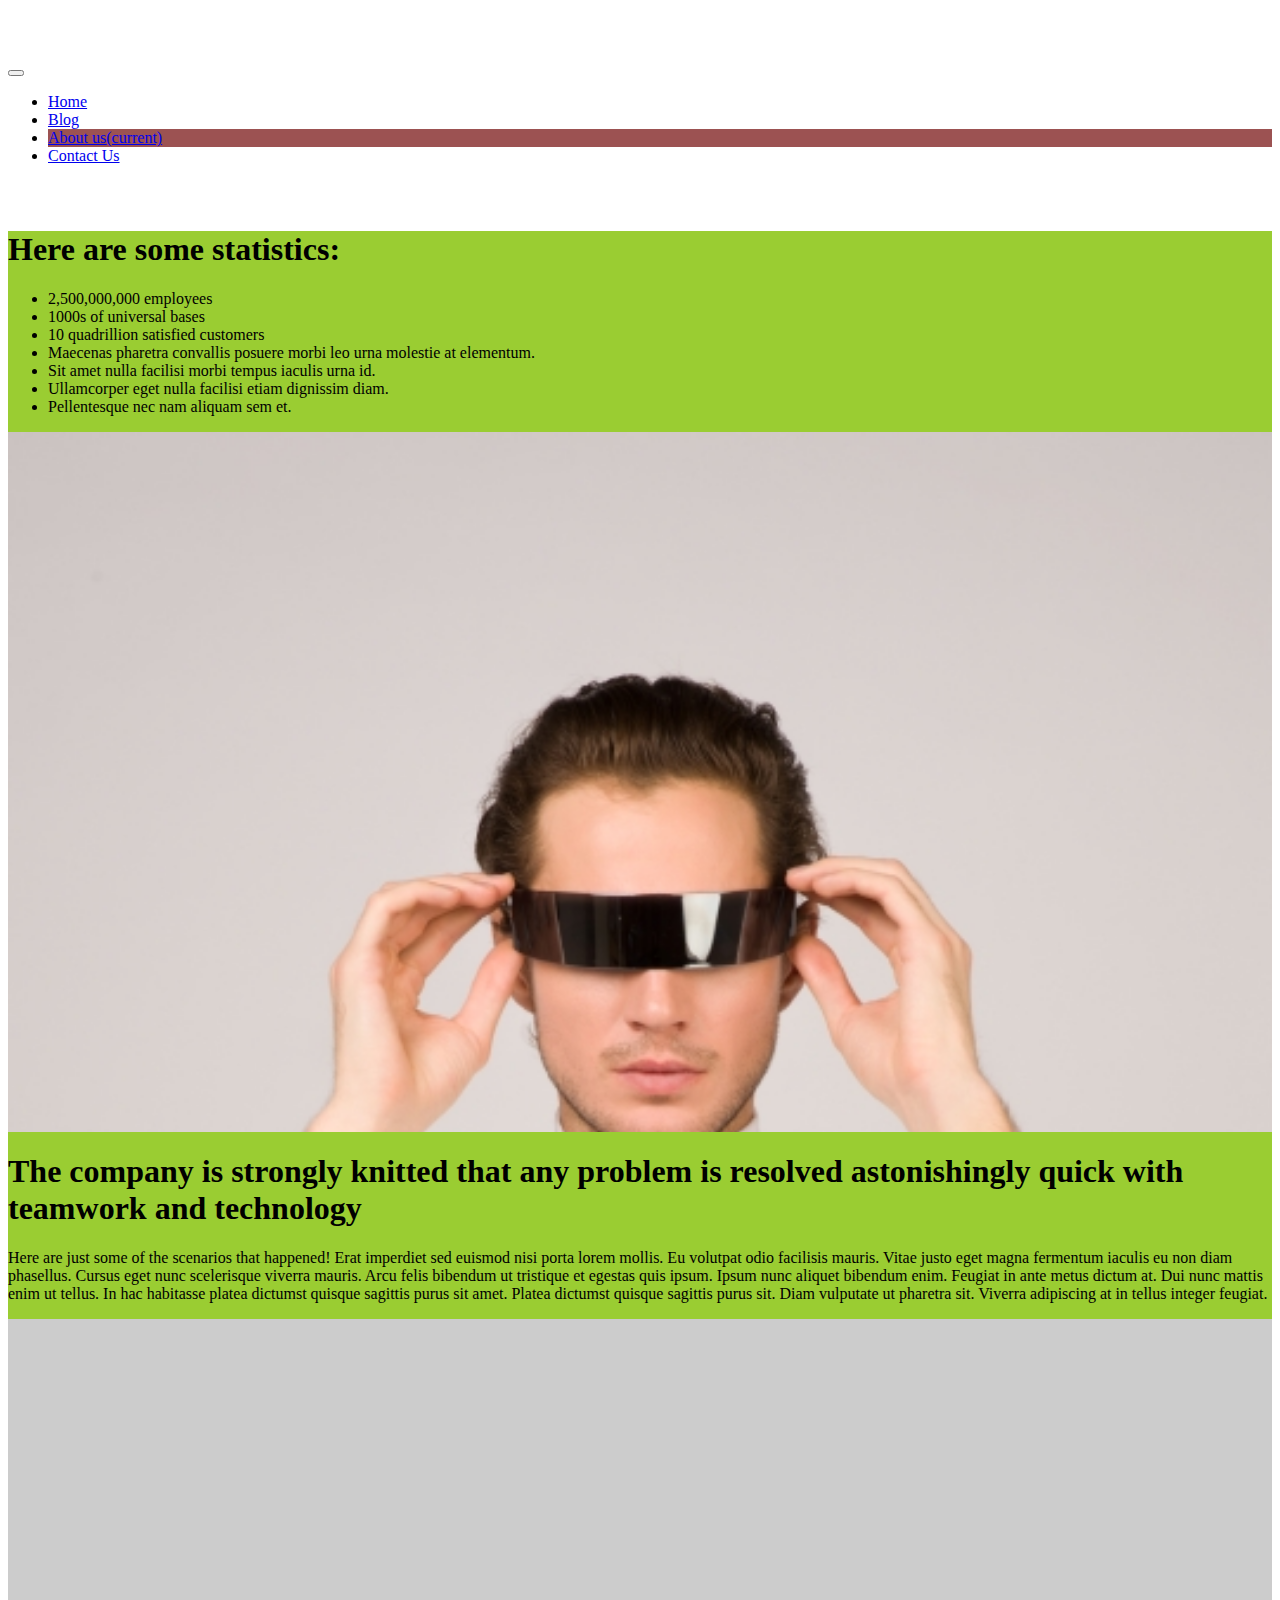
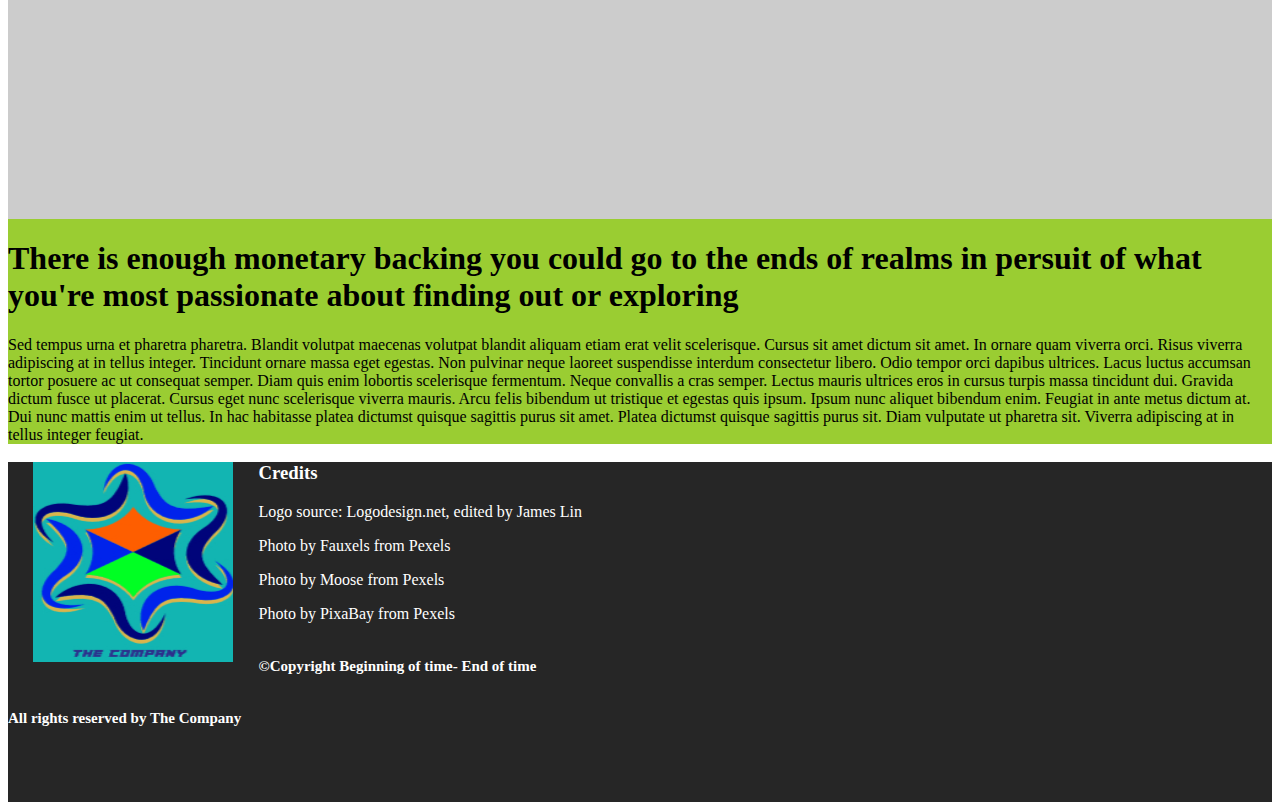
<file: Phase1Project/aboutUs.html>
<!doctype html>
<html lang="en">

<head>
    <meta charset="utf-8">

    <link rel="apple-touch-icon" href="./Favicon/apple-touch-icon.png" sizes="180x180">
    <link rel="icon" href="./Favicon/favicon-32x32.png" sizes="32x32" type="image/png">
    <link rel="icon" href="./Favicon/favicon-16x16.png" sizes="16x16" type="image/png">
    <link rel="manifest" href="./Favicon/site.webmanifest">
    <link rel="icon" href="./Favicon/android-chrome-192x192.png" sizes="192x192">
    <link rel="icon" href="./Favicon/android-chrome-512x512.png" sizes="512x512">

    <meta name="theme-color" content="#563d7c">


    <link rel="stylesheet" href="https://cdn.jsdelivr.net/npm/bootstrap@4.5.3/dist/css/bootstrap.min.css"
        integrity="sha384-TX8t27EcRE3e/ihU7zmQxVncDAy5uIKz4rEkgIXeMed4M0jlfIDPvg6uqKI2xXr2" crossorigin="anonymous" />
    <link rel="stylesheet" href="./css/Index.css" />
    <title>About Us</title>
</head>

<body>
    <header>
        <nav class="navbar navbar-expand-md navbar-dark bg-dark fixed-top">
            <h3 class="white-text">The Company: About Us</h3>
            <button class="navbar-toggler" type="button" data-toggle="collapse" data-target="#navbarsExample03"
                aria-controls="navbarsExample03" aria-expanded="false" aria-label="Toggle navigation">
                <span class="navbar-toggler-icon"></span>
            </button>

            <div class="collapse navbar-collapse" id="navbarsExample03">
                <ul class="navbar-nav ml-auto">
                    <li class="nav-item ">
                        <a class="nav-link" href="./Index.html">Home</a>
                    </li>
                    <li class="nav-item">
                        <a class="nav-link" href="./blog.html">Blog</a>
                    </li>
                    <li class="nav-item active">
                        <a class="nav-link" href="./aboutUs.html">About us<span class="sr-only">(current)</span></a>
                    </li>
                    <li class="nav-item">
                        <a class="nav-link" href="./contactUs.html">Contact Us</a>
                    </li>
                </ul>
            </div>
        </nav>

    </header>
    <main class="first">
        <div class="aboutB expandDiv">

            <div class="container greenB">
                <div>
                    <h1>Here are some statistics:</h1>
                    <ul>
                        <li>2,500,000,000 employees</li>
                        <li>1000s of universal bases</li>
                        <li>10 quadrillion satisfied customers</li>
                        <li>Maecenas pharetra convallis posuere morbi leo urna molestie at elementum. </li>
                        <li>Sit amet nulla
                            facilisi morbi tempus iaculis urna id.</li>
                        <li> Ullamcorper eget
                            nulla facilisi etiam dignissim diam.</li>
                        <li>Pellentesque nec
                            nam aliquam sem et.</li>
                    </ul>
                </div>

                <div>
                    <div class="aboutUs1">

                    </div>
                    <div>
                        <h1>The company is strongly knitted that any problem is resolved astonishingly quick with
                            teamwork and technology</h1>
                        <p>Here are just some of the scenarios that happened! Erat imperdiet sed euismod nisi porta
                            lorem
                            mollis. Eu volutpat odio facilisis mauris. Vitae justo eget magna fermentum iaculis eu non
                            diam
                            phasellus. Cursus eget nunc scelerisque viverra mauris. Arcu felis bibendum ut tristique et
                            egestas quis ipsum. Ipsum nunc aliquet bibendum enim. Feugiat in ante metus dictum at. Dui
                            nunc
                            mattis enim ut tellus. In hac habitasse platea dictumst quisque sagittis purus sit amet.
                            Platea
                            dictumst quisque sagittis purus sit. Diam vulputate ut pharetra sit. Viverra adipiscing at
                            in
                            tellus integer feugiat.</p>
                    </div>
                </div>
                <div>
                    <div class="aboutUs2">

                    </div>
                    <div>
                        <h1>There is enough monetary backing you could go to the ends of realms in persuit of what
                            you're most passionate about finding out or exploring</h1>
                        <p>
                            Sed tempus urna et pharetra pharetra. Blandit volutpat maecenas volutpat blandit aliquam
                            etiam erat velit scelerisque. Cursus sit amet dictum sit amet. In ornare quam viverra orci.
                            Risus viverra adipiscing at in tellus integer. Tincidunt ornare massa eget egestas. Non
                            pulvinar neque laoreet suspendisse interdum consectetur libero. Odio tempor orci dapibus
                            ultrices. Lacus luctus accumsan tortor posuere ac ut consequat semper. Diam quis enim
                            lobortis scelerisque fermentum. Neque convallis a cras semper. Lectus mauris ultrices eros
                            in cursus turpis massa tincidunt dui. Gravida dictum fusce ut placerat. Cursus
                            eget nunc scelerisque viverra mauris. Arcu felis bibendum ut tristique et
                            egestas quis ipsum. Ipsum nunc aliquet bibendum enim. Feugiat in ante metus dictum at. Dui
                            nunc
                            mattis enim ut tellus. In hac habitasse platea dictumst quisque sagittis purus sit amet.
                            Platea
                            dictumst quisque sagittis purus sit. Diam vulputate ut pharetra sit. Viverra adipiscing at
                            in
                            tellus integer feugiat.</p>
                    </div>
                </div>
            </div>
        </div>
    </main>
    <footer class="clear">
        <img style="height: 200px; width: 200px;" class="image img logo left" src="./img/freeLogo-1.jpeg">
        <div class="last">
            <h3>Credits</h3>
            <p>Logo source: Logodesign.net, edited by James Lin</p>
            <p>Photo by Fauxels from Pexels</p>
            <p>Photo by Moose from Pexels</p>
            <p>Photo by PixaBay from Pexels</p>
            <h6>&copy;Copyright Beginning of time- End of time</h6>
            <h6>All rights reserved by The Company</h6>
        </div>
    </footer>
</body>
<script src="https://code.jquery.com/jquery-3.5.1.slim.min.js"
    integrity="sha384-DfXdz2htPH0lsSSs5nCTpuj/zy4C+OGpamoFVy38MVBnE+IbbVYUew+OrCXaRkfj"
    crossorigin="anonymous"></script>
<script src="https://code.jquery.com/jquery-3.5.1.slim.min.js"
    integrity="sha384-DfXdz2htPH0lsSSs5nCTpuj/zy4C+OGpamoFVy38MVBnE+IbbVYUew+OrCXaRkfj"
    crossorigin="anonymous"></script>

</html>
</file>
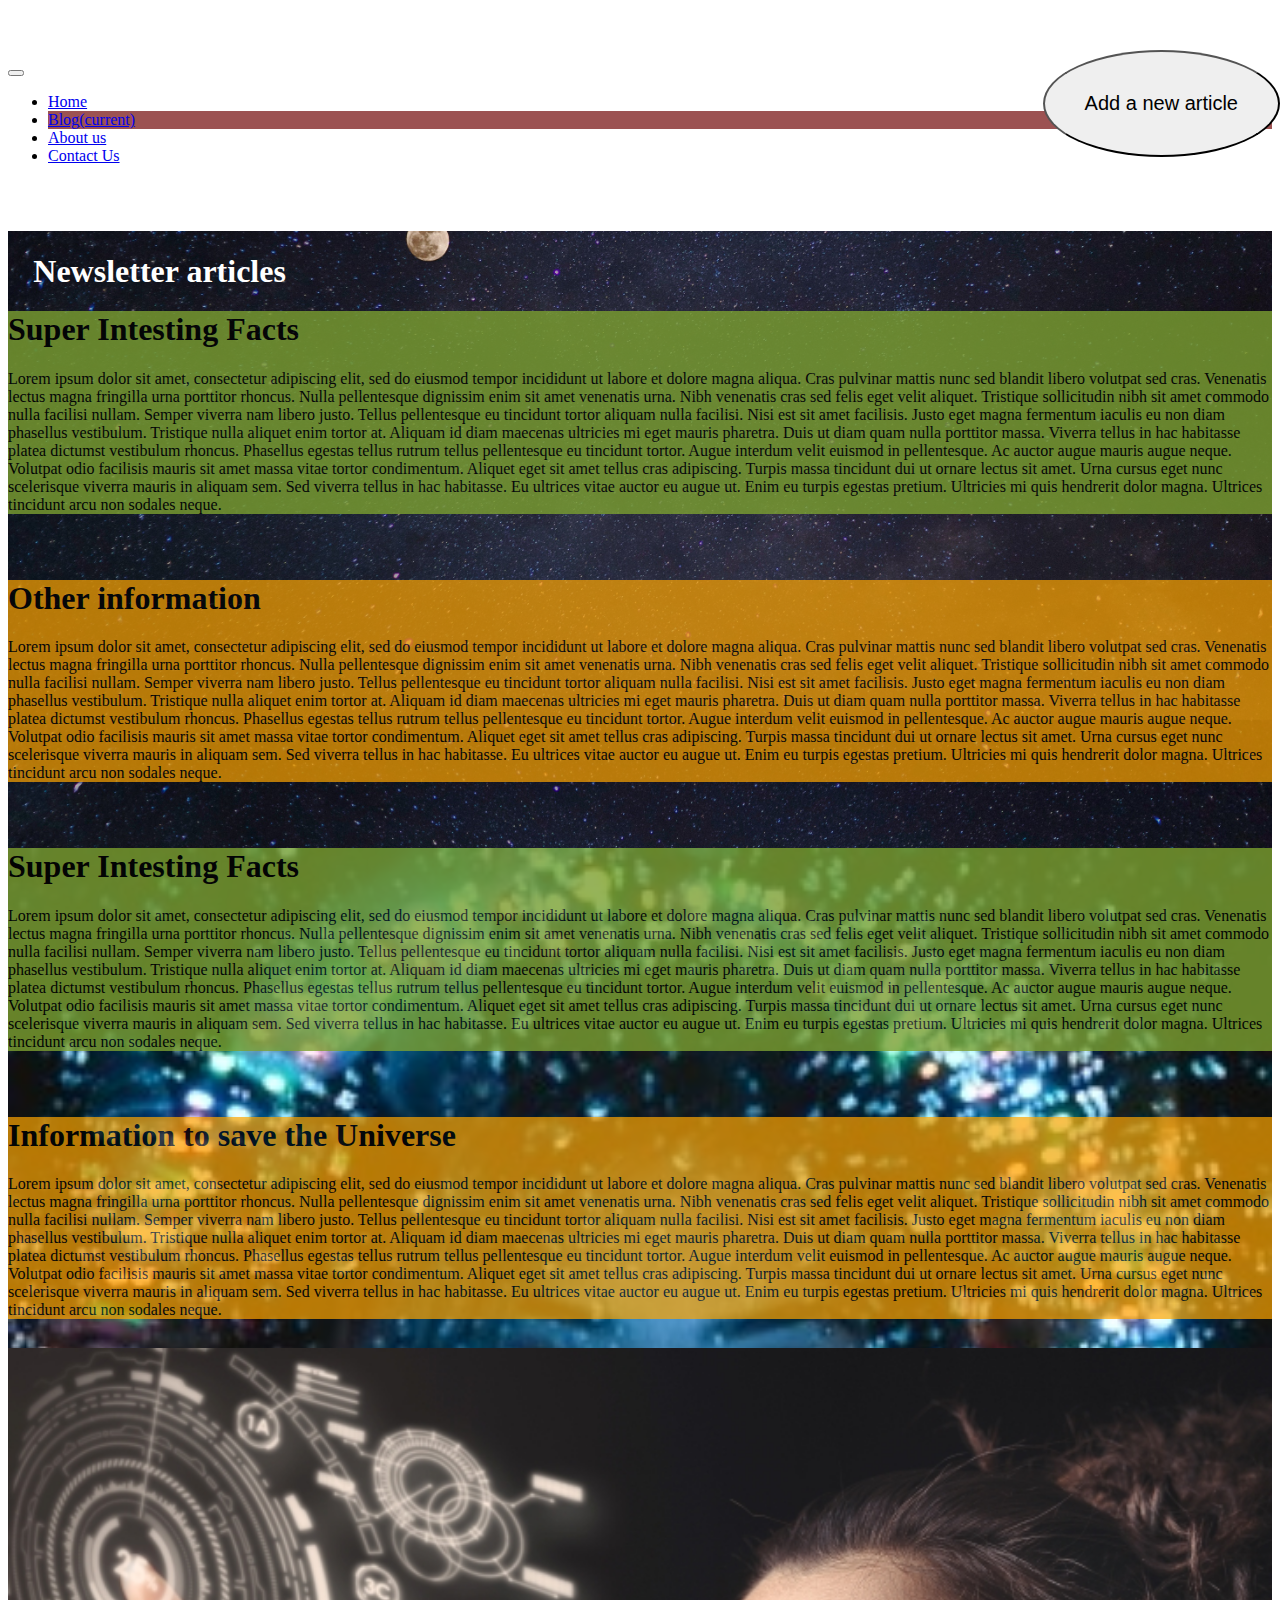
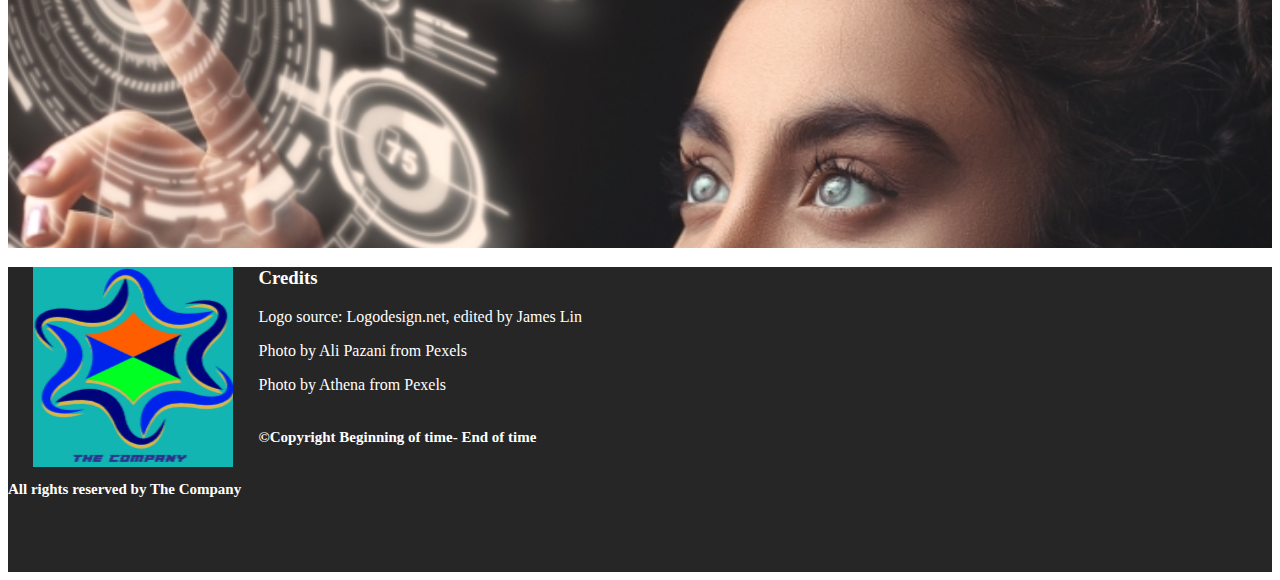
<file: Phase1Project/blog.html>
<!doctype html>
<html lang="en">

<head>
    <meta charset="utf-8">

    <link rel="apple-touch-icon" href="./Favicon/apple-touch-icon.png" sizes="180x180">
    <link rel="icon" href="./Favicon/favicon-32x32.png" sizes="32x32" type="image/png">
    <link rel="icon" href="./Favicon/favicon-16x16.png" sizes="16x16" type="image/png">
    <link rel="manifest" href="./Favicon/site.webmanifest">
    <link rel="icon" href="./Favicon/android-chrome-192x192.png" sizes="192x192">
    <link rel="icon" href="./Favicon/android-chrome-512x512.png" sizes="512x512">

    <meta name="theme-color" content="#563d7c">


    <link rel="stylesheet" href="https://cdn.jsdelivr.net/npm/bootstrap@4.5.3/dist/css/bootstrap.min.css"
        integrity="sha384-TX8t27EcRE3e/ihU7zmQxVncDAy5uIKz4rEkgIXeMed4M0jlfIDPvg6uqKI2xXr2" crossorigin="anonymous" />
    <link rel="stylesheet" href="./css/Index.css" />
    <title>Blog</title>
</head>

<body>

    <header>
        <nav class="navbar navbar-expand-md navbar-dark bg-dark fixed-top">
            <h3 class="white-text">The Company: Blog</h3>
            <button class="navbar-toggler" type="button" data-toggle="collapse" data-target="#navbarsExample03"
                aria-controls="navbarsExample03" aria-expanded="false" aria-label="Toggle navigation">
                <span class="navbar-toggler-icon"></span>
            </button>

            <div class="collapse navbar-collapse" id="navbarsExample03">
                <ul class="navbar-nav ml-auto">
                    <li class="nav-item ">
                        <a class="nav-link" href="./Index.html">Home</a>
                    </li>
                    <li class="nav-item active">
                        <a class="nav-link" href="./blog.html">Blog<span class="sr-only">(current)</span></a>
                    </li>
                    <li class="nav-item">
                        <a class="nav-link" href="./aboutUs.html">About us</a>
                    </li>
                    <li class="nav-item">
                        <a class="nav-link" href="./contactUs.html">Contact Us</a>
                    </li>
                </ul>
            </div>
        </nav>
    </header>
    <main>

        <button id="articleBtn" class="btn btn-success fixedbtn">Add a new article</button>
        <div id="articleForm" class="grayback white-text">
            <form action="" name="formName"  method="">
                <div>
                    <label>Title</label><input class="form-control" id="newH" type="text" placeholder="Type title here">
                </div>
                <div>
                    <label>Body</label><textarea class="form-control" id="newP" rows="10"
                        placeholder="Type body here"></textarea>
                </div>
                <div class="center">
                    <button class="btn btn-success" onclick="checkArticle()" type="button">Submit</button>
                    <button class="btn btn-secondary" type="reset">Reset</button>
                </div>
            </form>
            <div>
                <button onclick="hideForm()" class="btn btn-warning">Close Form</button>
            </div>
        </div>
        <div class="blogB first bigDiv">
            <div class="white-text clear">
                <div class="left">

                    <h1>Newsletter articles</h1>
                </div>
            </div>
            <div class="greenBack clear container first">
                <div>
                    <h1>Super Intesting Facts</h1>
                </div>
                <div>
                    <p>Lorem ipsum dolor sit amet, consectetur adipiscing elit, sed do eiusmod tempor incididunt ut
                        labore et dolore magna aliqua. Cras pulvinar mattis nunc sed blandit libero volutpat sed cras.
                        Venenatis lectus magna fringilla urna porttitor rhoncus. Nulla pellentesque dignissim enim sit
                        amet venenatis urna. Nibh venenatis cras sed felis eget velit aliquet. Tristique sollicitudin
                        nibh sit amet commodo nulla facilisi nullam. Semper viverra nam libero justo. Tellus
                        pellentesque eu tincidunt tortor aliquam nulla facilisi. Nisi est sit amet facilisis. Justo eget
                        magna fermentum iaculis eu non diam phasellus vestibulum. Tristique nulla aliquet enim tortor
                        at. Aliquam id diam maecenas ultricies mi eget mauris pharetra. Duis ut diam quam nulla
                        porttitor massa. Viverra tellus in hac habitasse platea dictumst vestibulum rhoncus.

                        Phasellus egestas tellus rutrum tellus pellentesque eu tincidunt tortor. Augue interdum velit
                        euismod in pellentesque. Ac auctor augue mauris augue neque. Volutpat odio facilisis mauris sit
                        amet massa vitae tortor condimentum. Aliquet eget sit amet tellus cras adipiscing. Turpis massa
                        tincidunt dui ut ornare lectus sit amet. Urna cursus eget nunc scelerisque viverra mauris in
                        aliquam sem. Sed viverra tellus in hac habitasse. Eu ultrices vitae auctor eu augue ut. Enim eu
                        turpis egestas pretium. Ultricies mi quis hendrerit dolor magna. Ultrices tincidunt arcu non
                        sodales neque.</p>
                </div>
            </div>
            <div class="orangeback clear container first">
                <div class="topspace ">
                    <h1>Other information</h1>
                </div>
                <div>
                    <p>Lorem ipsum dolor sit amet, consectetur adipiscing elit, sed do eiusmod tempor incididunt ut
                        labore et dolore magna aliqua. Cras pulvinar mattis nunc sed blandit libero volutpat sed cras.
                        Venenatis lectus magna fringilla urna porttitor rhoncus. Nulla pellentesque dignissim enim sit
                        amet venenatis urna. Nibh venenatis cras sed felis eget velit aliquet. Tristique sollicitudin
                        nibh sit amet commodo nulla facilisi nullam. Semper viverra nam libero justo. Tellus
                        pellentesque eu tincidunt tortor aliquam nulla facilisi. Nisi est sit amet facilisis. Justo eget
                        magna fermentum iaculis eu non diam phasellus vestibulum. Tristique nulla aliquet enim tortor
                        at. Aliquam id diam maecenas ultricies mi eget mauris pharetra. Duis ut diam quam nulla
                        porttitor massa. Viverra tellus in hac habitasse platea dictumst vestibulum rhoncus.

                        Phasellus egestas tellus rutrum tellus pellentesque eu tincidunt tortor. Augue interdum velit
                        euismod in pellentesque. Ac auctor augue mauris augue neque. Volutpat odio facilisis mauris sit
                        amet massa vitae tortor condimentum. Aliquet eget sit amet tellus cras adipiscing. Turpis massa
                        tincidunt dui ut ornare lectus sit amet. Urna cursus eget nunc scelerisque viverra mauris in
                        aliquam sem. Sed viverra tellus in hac habitasse. Eu ultrices vitae auctor eu augue ut. Enim eu
                        turpis egestas pretium. Ultricies mi quis hendrerit dolor magna. Ultrices tincidunt arcu non
                        sodales neque.</p>
                </div>
            </div>

            <div>
                <div class="blogImg1 bigDiv">
                    <div class="greenBack clear container first">
                        <div>
                            <h1>Super Intesting Facts</h1>
                        </div>
                        <div>
                            <p>Lorem ipsum dolor sit amet, consectetur adipiscing elit, sed do eiusmod tempor incididunt
                                ut
                                labore et dolore magna aliqua. Cras pulvinar mattis nunc sed blandit libero volutpat sed
                                cras.
                                Venenatis lectus magna fringilla urna porttitor rhoncus. Nulla pellentesque dignissim
                                enim sit
                                amet venenatis urna. Nibh venenatis cras sed felis eget velit aliquet. Tristique
                                sollicitudin
                                nibh sit amet commodo nulla facilisi nullam. Semper viverra nam libero justo. Tellus
                                pellentesque eu tincidunt tortor aliquam nulla facilisi. Nisi est sit amet facilisis.
                                Justo eget
                                magna fermentum iaculis eu non diam phasellus vestibulum. Tristique nulla aliquet enim
                                tortor
                                at. Aliquam id diam maecenas ultricies mi eget mauris pharetra. Duis ut diam quam nulla
                                porttitor massa. Viverra tellus in hac habitasse platea dictumst vestibulum rhoncus.

                                Phasellus egestas tellus rutrum tellus pellentesque eu tincidunt tortor. Augue interdum
                                velit
                                euismod in pellentesque. Ac auctor augue mauris augue neque. Volutpat odio facilisis
                                mauris sit
                                amet massa vitae tortor condimentum. Aliquet eget sit amet tellus cras adipiscing.
                                Turpis massa
                                tincidunt dui ut ornare lectus sit amet. Urna cursus eget nunc scelerisque viverra
                                mauris in
                                aliquam sem. Sed viverra tellus in hac habitasse. Eu ultrices vitae auctor eu augue ut.
                                Enim eu
                                turpis egestas pretium. Ultricies mi quis hendrerit dolor magna. Ultrices tincidunt arcu
                                non
                                sodales neque.</p>
                        </div>
                    </div>
                    <div class="orangeback clear container first">
                        <div class="topspace ">
                            <h1>Information to save the Universe</h1>
                        </div>
                        <div>
                            <p>Lorem ipsum dolor sit amet, consectetur adipiscing elit, sed do eiusmod tempor incididunt
                                ut
                                labore et dolore magna aliqua. Cras pulvinar mattis nunc sed blandit libero volutpat sed
                                cras.
                                Venenatis lectus magna fringilla urna porttitor rhoncus. Nulla pellentesque dignissim
                                enim sit
                                amet venenatis urna. Nibh venenatis cras sed felis eget velit aliquet. Tristique
                                sollicitudin
                                nibh sit amet commodo nulla facilisi nullam. Semper viverra nam libero justo. Tellus
                                pellentesque eu tincidunt tortor aliquam nulla facilisi. Nisi est sit amet facilisis.
                                Justo eget
                                magna fermentum iaculis eu non diam phasellus vestibulum. Tristique nulla aliquet enim
                                tortor
                                at. Aliquam id diam maecenas ultricies mi eget mauris pharetra. Duis ut diam quam nulla
                                porttitor massa. Viverra tellus in hac habitasse platea dictumst vestibulum rhoncus.

                                Phasellus egestas tellus rutrum tellus pellentesque eu tincidunt tortor. Augue interdum
                                velit
                                euismod in pellentesque. Ac auctor augue mauris augue neque. Volutpat odio facilisis
                                mauris sit
                                amet massa vitae tortor condimentum. Aliquet eget sit amet tellus cras adipiscing.
                                Turpis massa
                                tincidunt dui ut ornare lectus sit amet. Urna cursus eget nunc scelerisque viverra
                                mauris in
                                aliquam sem. Sed viverra tellus in hac habitasse. Eu ultrices vitae auctor eu augue ut.
                                Enim eu
                                turpis egestas pretium. Ultricies mi quis hendrerit dolor magna. Ultrices tincidunt arcu
                                non
                                sodales neque.</p>
                        </div>
                    </div>
                </div>
            </div>
        </div>
        <div class="blogImg2 bigDiv">
            <div></div>
            <div class="redback container">
                <div id="adderDiv"></div>
            </div>
        </div>

        </div>
    </main>
    <footer class="clear white-text">
        <img style="height: 200px; width: 200px;" class="image img logo left" src="./img/freeLogo-1.jpeg">
        <div class="last">
            <h3>Credits</h3>
            <p>Logo source: Logodesign.net, edited by James Lin</p>
            <p>Photo by Ali Pazani from Pexels</p>
            <p>Photo by Athena from Pexels</p>
            <h6>&copy;Copyright Beginning of time- End of time</h6>
            <h6>All rights reserved by The Company</h6>
        </div>
    </footer>
</body>
<script src="https://code.jquery.com/jquery-3.5.1.slim.min.js"
    integrity="sha384-DfXdz2htPH0lsSSs5nCTpuj/zy4C+OGpamoFVy38MVBnE+IbbVYUew+OrCXaRkfj"
    crossorigin="anonymous"></script>
<script src="https://code.jquery.com/jquery-3.5.1.slim.min.js"
    integrity="sha384-DfXdz2htPH0lsSSs5nCTpuj/zy4C+OGpamoFVy38MVBnE+IbbVYUew+OrCXaRkfj"
    crossorigin="anonymous"></script>
<script src="./js/blog.js"></script>

</html>
</file>
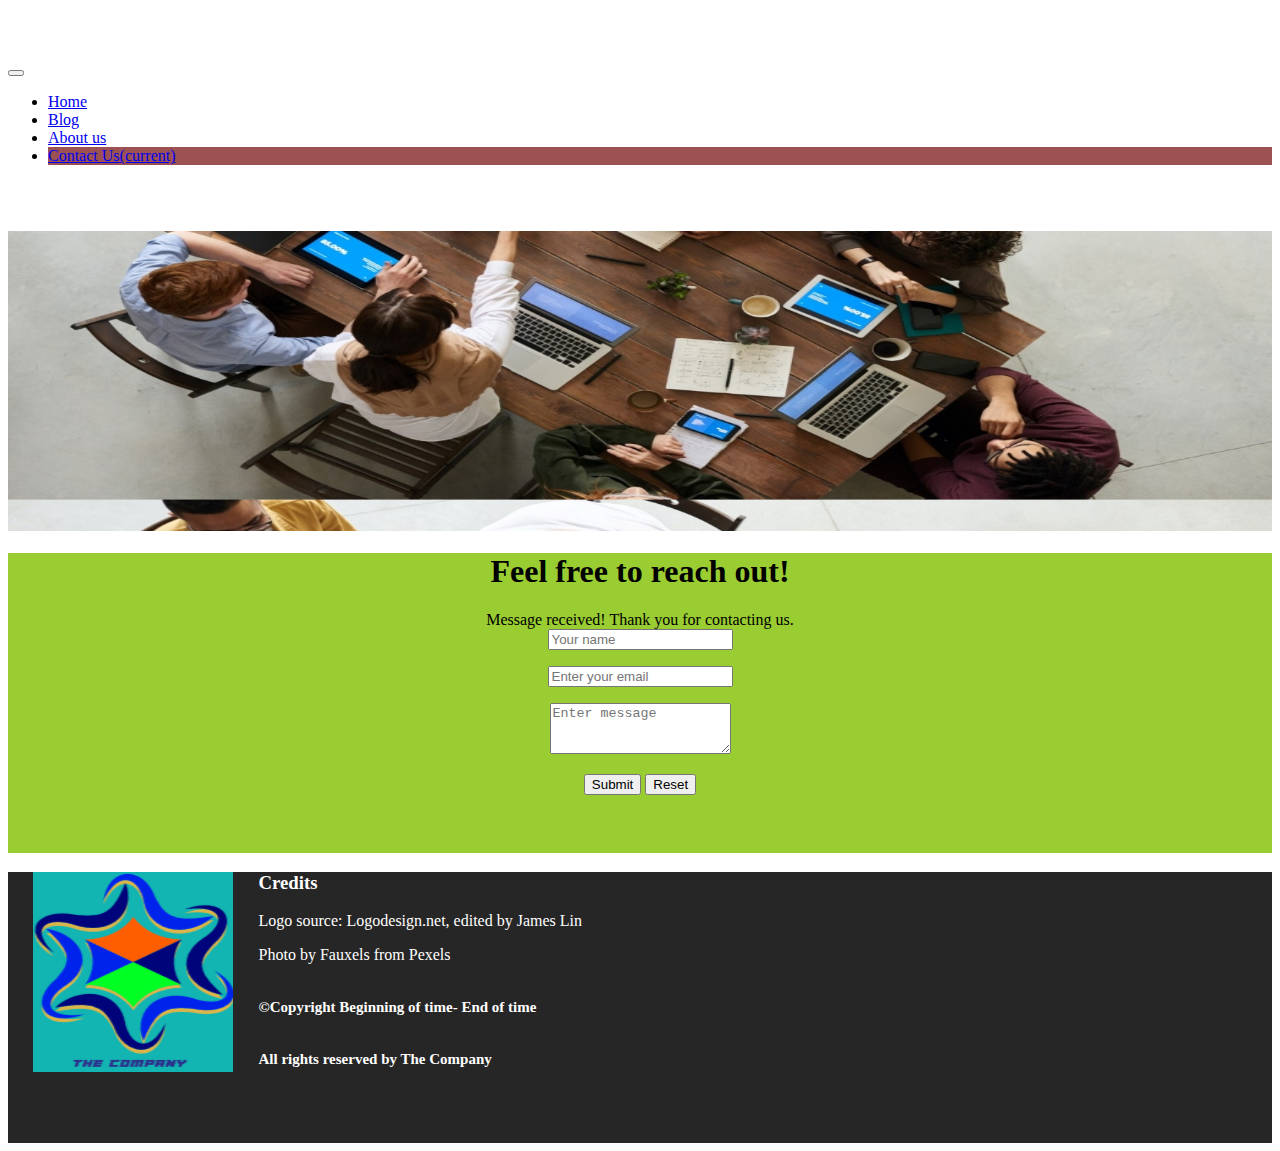
<file: Phase1Project/contactUs.html>
<!doctype html>
<html lang="en">

<head>
    <meta charset="utf-8">

    <link rel="apple-touch-icon" href="./Favicon/apple-touch-icon.png" sizes="180x180">
    <link rel="icon" href="./Favicon/favicon-32x32.png" sizes="32x32" type="image/png">
    <link rel="icon" href="./Favicon/favicon-16x16.png" sizes="16x16" type="image/png">
    <link rel="manifest" href="./Favicon/site.webmanifest">
    <link rel="icon" href="./Favicon/android-chrome-192x192.png" sizes="192x192">
    <link rel="icon" href="./Favicon/android-chrome-512x512.png" sizes="512x512">

    <meta name="theme-color" content="#563d7c">


    <link rel="stylesheet" href="https://cdn.jsdelivr.net/npm/bootstrap@4.5.3/dist/css/bootstrap.min.css"
        integrity="sha384-TX8t27EcRE3e/ihU7zmQxVncDAy5uIKz4rEkgIXeMed4M0jlfIDPvg6uqKI2xXr2" crossorigin="anonymous" />
    <link rel="stylesheet" href="./css/Index.css" />
    <title>Contact Us</title>
</head>

<body>
    <header>
        <nav class="navbar navbar-expand-md navbar-dark bg-dark fixed-top">
            <h3 class="white-text">The Company: Contact Us</h3>
            <button class="navbar-toggler" type="button" data-toggle="collapse" data-target="#navbarsExample03"
                aria-controls="navbarsExample03" aria-expanded="false" aria-label="Toggle navigation">
                <span class="navbar-toggler-icon"></span>
            </button>

            <div class="collapse navbar-collapse" id="navbarsExample03">
                <ul class="navbar-nav ml-auto">
                    <li class="nav-item ">
                        <a class="nav-link" href="./Index.html">Home</a>
                    </li>
                    <li class="nav-item">
                        <a class="nav-link" href="./blog.html">Blog</a>
                    </li>
                    <li class="nav-item">
                        <a class="nav-link" href="./aboutUs.html">About us</a>
                    </li>
                    <li class="nav-item active">
                        <a class="nav-link" href="./contactUs.html">Contact Us<span class="sr-only">(current)</span></a>
                    </li>
                </ul>
            </div>
        </nav>
    </header>

    <main class="first">
        <div class="expandDiv contactUsB">
        </div>
        <div class="expandDiv center greenB container">
            <h1>Feel free to reach out!</h1>
            <div>
                <form name="contactForm" method="get">
                    <div id="success" class="d-none">
                        Message received! Thank you for contacting us.
                    </div>

                    <input type="text" class="form-control" id="name" placeholder="Your name">
                    <p id="nameErr"></p>
                    <input type="text" class="form-control" id="email" placeholder="Enter your email">
                    <p id="emailErr"></p>
                    <textarea class="form-control" id="message" rows="3" placeholder="Enter message"></textarea>
                    <p id="messageErr"></p>
                    <button type="button" onclick="verifyForm()" class="btn btn-primary">Submit</button>
                    <input type="reset" class="btn btn-secondary" placeholder="Reset">

                </form>
            </div>
        </div>

    </main>



    <footer class="clear">
        <img style="height: 200px; width: 200px;" class="image img logo left" src="./img/freeLogo-1.jpeg">
        <div class="last">
            <h3>Credits</h3>
            <p>Logo source: Logodesign.net, edited by James Lin</p>
            <p>Photo by Fauxels from Pexels</p>
            <h6>&copy;Copyright Beginning of time- End of time</h6>
            <h6>All rights reserved by The Company</h6>
        </div>
    </footer>
</body>

<script src="./js/index.js"></script>

</html>
</file>
<file: Phase1Project/css/Index.css>
.left{
    float: left !important;
    margin-left: 2%;
}
.right{
   float: right !important;
    margin-right: 2%;
}
.clear{
    clear:both;
}
.logo{
    left:0;
    margin-right: 2%;
}
footer{
    background: #262626;
    bottom: 0;
}
.hContainer{
        background: lightgray;
        opacity: 0.90;
        margin-bottom: auto;
        padding-bottom: 20px;
        min-height: 200px;
}
.active{
    background-color: rgb(156, 82, 82);
}
li{
    margin-left: auto;
}
.white-text{
    color: white;
}
.first{
    margin-top: 66px;
}
.divFloat{
    background: lightgray;
    opacity: 0.90;
    height: 100%;
    text-align: center;
    margin-top: 10px;
    margin-bottom: 2.5%;
    min-height: 500px;
}
.last{
    padding-bottom: 40px;
    color: white;
    margin-left: auto;
}

.mt-5{
    margin-top: 10px !important;
}
h6{
    font-size: 15px;
    color: white;
}
.indexOL li{
    font-size: 30px;
}
.greenB{
    background-color: yellowgreen;
}
.center{
    text-align: center;
}
.expandDiv{
    min-height: 300px;
}
.aboutUs1{
    background-image: url("../img/pexels-moose-photos-1036645.jpg");
    background-repeat: repeat;
    background-size: 100%;
    background-attachment: scroll;
    background-color: #cccccc;
    min-height: 700px;
}
.clearB{
    min-height: 300px;
    opacity: 0.95;
}
.aboutUs2{
    background-image: url("../img/pexels-pixabay-290593.jpg");
    background-repeat: repeat;
    background-size: 100%;
    background-attachment: fixed;
    background-color: #cccccc;
    min-height: 500px;
}
.homeB{
    background-image: url("../img/pexels-nate-1036657.jpg");
    background-repeat: repeat;
    background-size: 100%;
    background-attachment: fixed;
    background-color: #cccccc;
}
.blogB{
    background-image: url("../img/pexels-min-an-713664.jpg");
    background-repeat: repeat;
    background-size: 100%;
    background-attachment: fixed;
    background-color: #cccccc;
}
.aboutB{
    background-image: url("../img/pexels-fauxels-3184423.jpg");
    background-repeat: repeat;
    background-size: 100%;
    background-attachment: fixed;
    background-color: #cccccc;
}
.contactUsB{
    background-image: url("../img/pexels-fauxels-3183197.jpg");
    background-repeat: repeat;
    background-position: top;
    background-size: 100% 500px;
    background-attachment: fixed;
}
.blogImg1{
    background-image: url("../img/pexels-athena-1760459.jpg");
    background-repeat: repeat;
    background-position: top;
    background-size: 100%;
    background-attachment: scroll;
}
.blogImg2{
    background-image: url("../img/pexels-ali-pazani-2777898.jpg");
    background-repeat: repeat;
    background-position: top;
    background-size: 100%;
    background-attachment: scroll;
}
.bigDiv{
    min-height: 500px;
}
.greenBack{
    background-color: rgb(124, 161, 49);
    opacity: 0.8;
}
.rightAdjust{
    top:0;
    right:0;
}
.topspace{
    margin-top: 1%;
}
.orangeback{
    background-color: orange;
    opacity: 0.7;
}
.fixedbtn{
    position: fixed !important;
    right:0;
    top: 50px;
    padding: 2em 2em;
    font-size: 20px;
    border-radius: 50%;
}
.grayback{
    position: fixed;
    right:0;
    margin-top: 10%;
    z-index: 1000;
    background-color: gray;
    width:100%;
    height: 100%;
    display: none;
}
.redback{
    background-color: red;
    opacity: 0.7;
}
</file>
